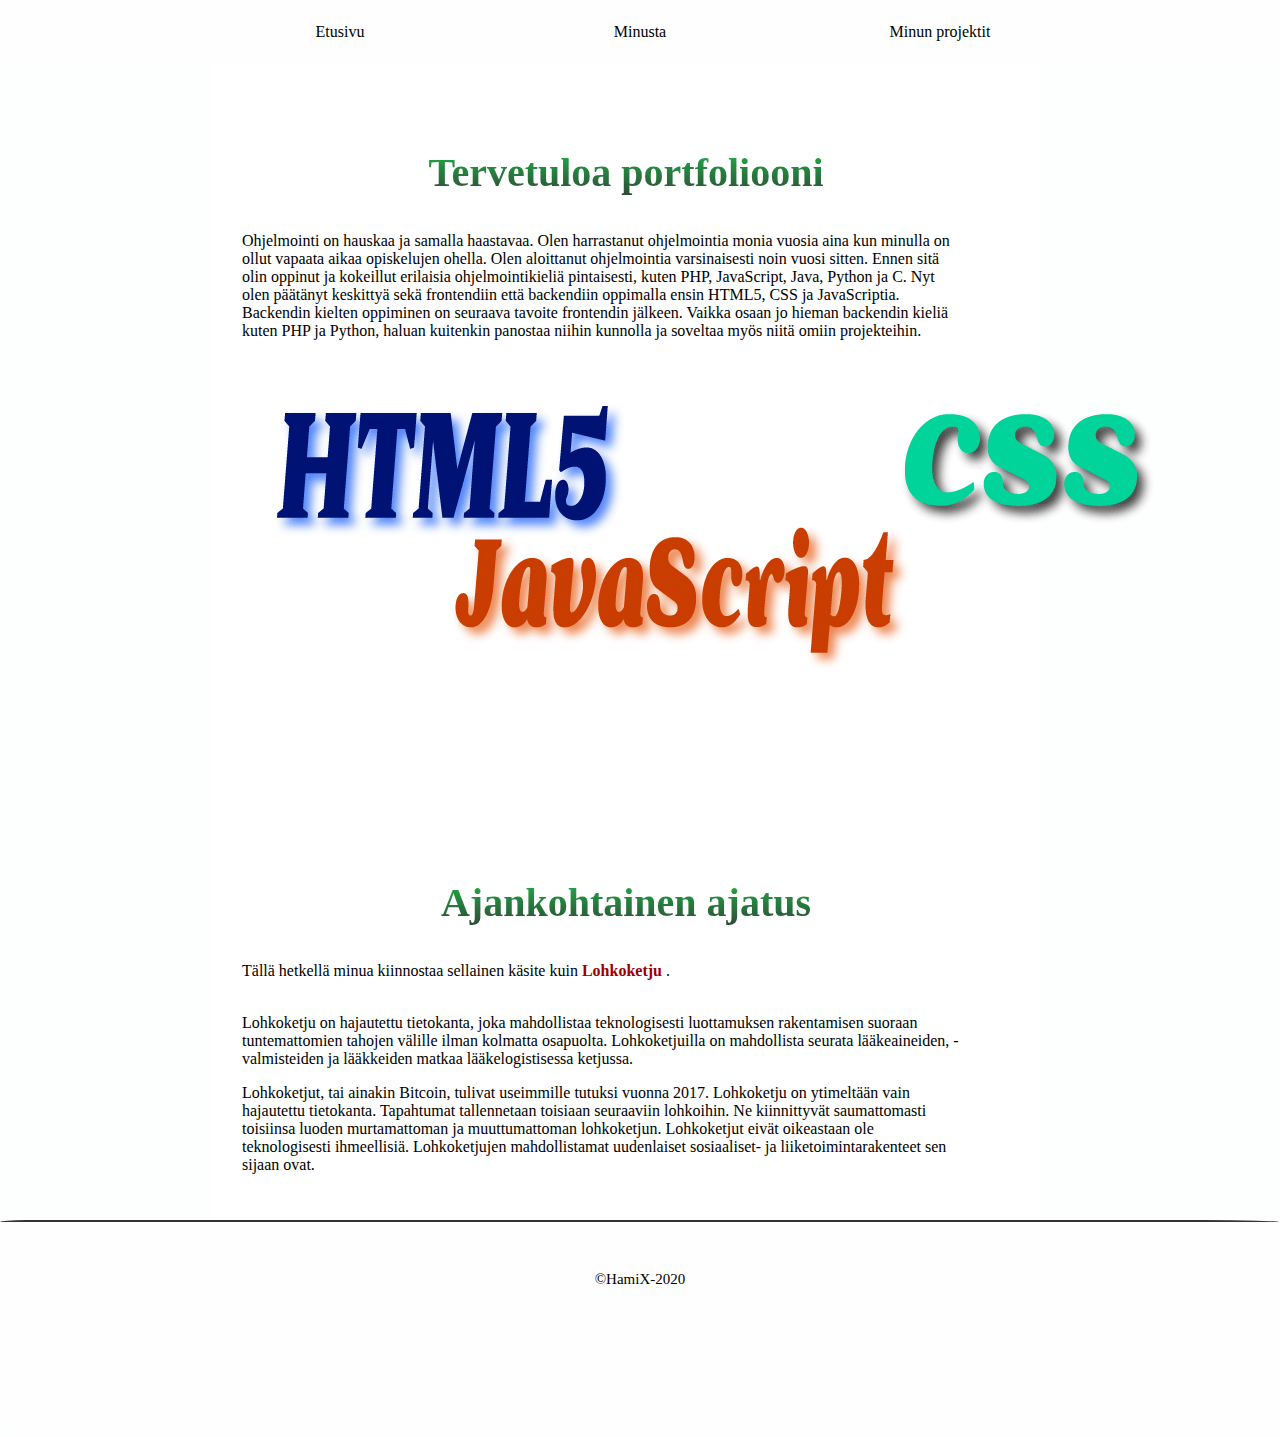
<file: index.html>
<!DOCTYPE html>
<html>
<head>
	<!-- Metadata begins-->
	<meta charset="utf-8">
	<meta name="author", content="Hamid Aebadi">
	<!-- Metadata ends here -->

	<!-- Add external sources like styles and js codes -->
	<link rel="stylesheet" type="text/css" href="stylesheet/main.css">
	<script type="text/javascript" src="javascript/main.js"></script>

	<!-- external and reuseable components source file -->
	<script type="text/javascript" src="components/header.js"></script>
	<script type="text/javascript" src="components/footer.js"></script>

	<title>Hamid Aebadi</title>
</head>
<body>
	<!-- navigation component -->
	<header-component></header-component>
	<!-- navigation component ends here -->

	<!-- Main content of the page begins -->
  <div class="row">
    <div class="column side"></div>
  
    <div class="column middle">
      <h1>Tervetuloa portfoliooni</h1>
      <p>
      	Ohjelmointi on hauskaa ja samalla haastavaa. Olen harrastanut ohjelmointia monia vuosia aina kun minulla on ollut vapaata aikaa opiskelujen ohella. Olen aloittanut ohjelmointia varsinaisesti noin vuosi sitten. Ennen sitä olin oppinut ja kokeillut erilaisia ohjelmointikieliä pintaisesti, kuten PHP, JavaScript, Java, Python ja C.
      	Nyt olen päätänyt keskittyä sekä frontendiin että backendiin oppimalla ensin HTML5, CSS ja JavaScriptia. Backendin kielten oppiminen on seuraava tavoite frontendin jälkeen. Vaikka osaan jo hieman backendin kieliä kuten PHP ja Python, haluan kuitenkin panostaa niihin kunnolla ja soveltaa myös niitä omiin projekteihin.
      </p>
      <p>
      	
      </p>

    	<img src="media/homePagePic.gif">
    </div>

  <div class="column side"></div>
</div>



 <div class="row">
    <div class="column side"></div>
  
    <div class="column middle">
      <h1>Ajankohtainen ajatus</h1>
      <p>
      	Tällä hetkellä minua kiinnostaa sellainen käsite kuin 
        <strong> <a href="https://fi.wikipedia.org/wiki/Lohkoketju">Lohkoketju </a></strong>.
      </p>
      <p>
      	<br>
      	Lohkoketju on hajautettu tietokanta, joka mahdollistaa teknologisesti luottamuksen rakentamisen suoraan tuntemattomien tahojen välille ilman kolmatta osapuolta. Lohkoketjuilla on mahdollista seurata lääkeaineiden, -valmisteiden ja lääkkeiden matkaa lääkelogistisessa ketjussa.
      </p>
      <p>
      	Lohkoketjut, tai ainakin Bitcoin, tulivat useimmille tutuksi vuonna 2017. Lohkoketju on ytimeltään vain hajautettu tietokanta. Tapahtumat tallennetaan toisiaan seuraaviin lohkoihin. Ne kiinnittyvät saumattomasti toisiinsa luoden murtamattoman ja muuttumattoman lohkoketjun. Lohkoketjut eivät oikeastaan ole teknologisesti ihmeellisiä. Lohkoketjujen mahdollistamat uudenlaiset sosiaaliset- ja liiketoimintarakenteet sen sijaan ovat.
      </p>
    </div>
  
  <div class="column side"></div>
</div>
	<!-- Main content ends here-->

	<!-- Footer-component  -->
	<footer-component></footer-component>
	<!-- end of the footer-componenet -->
</body>
</html>
</file>
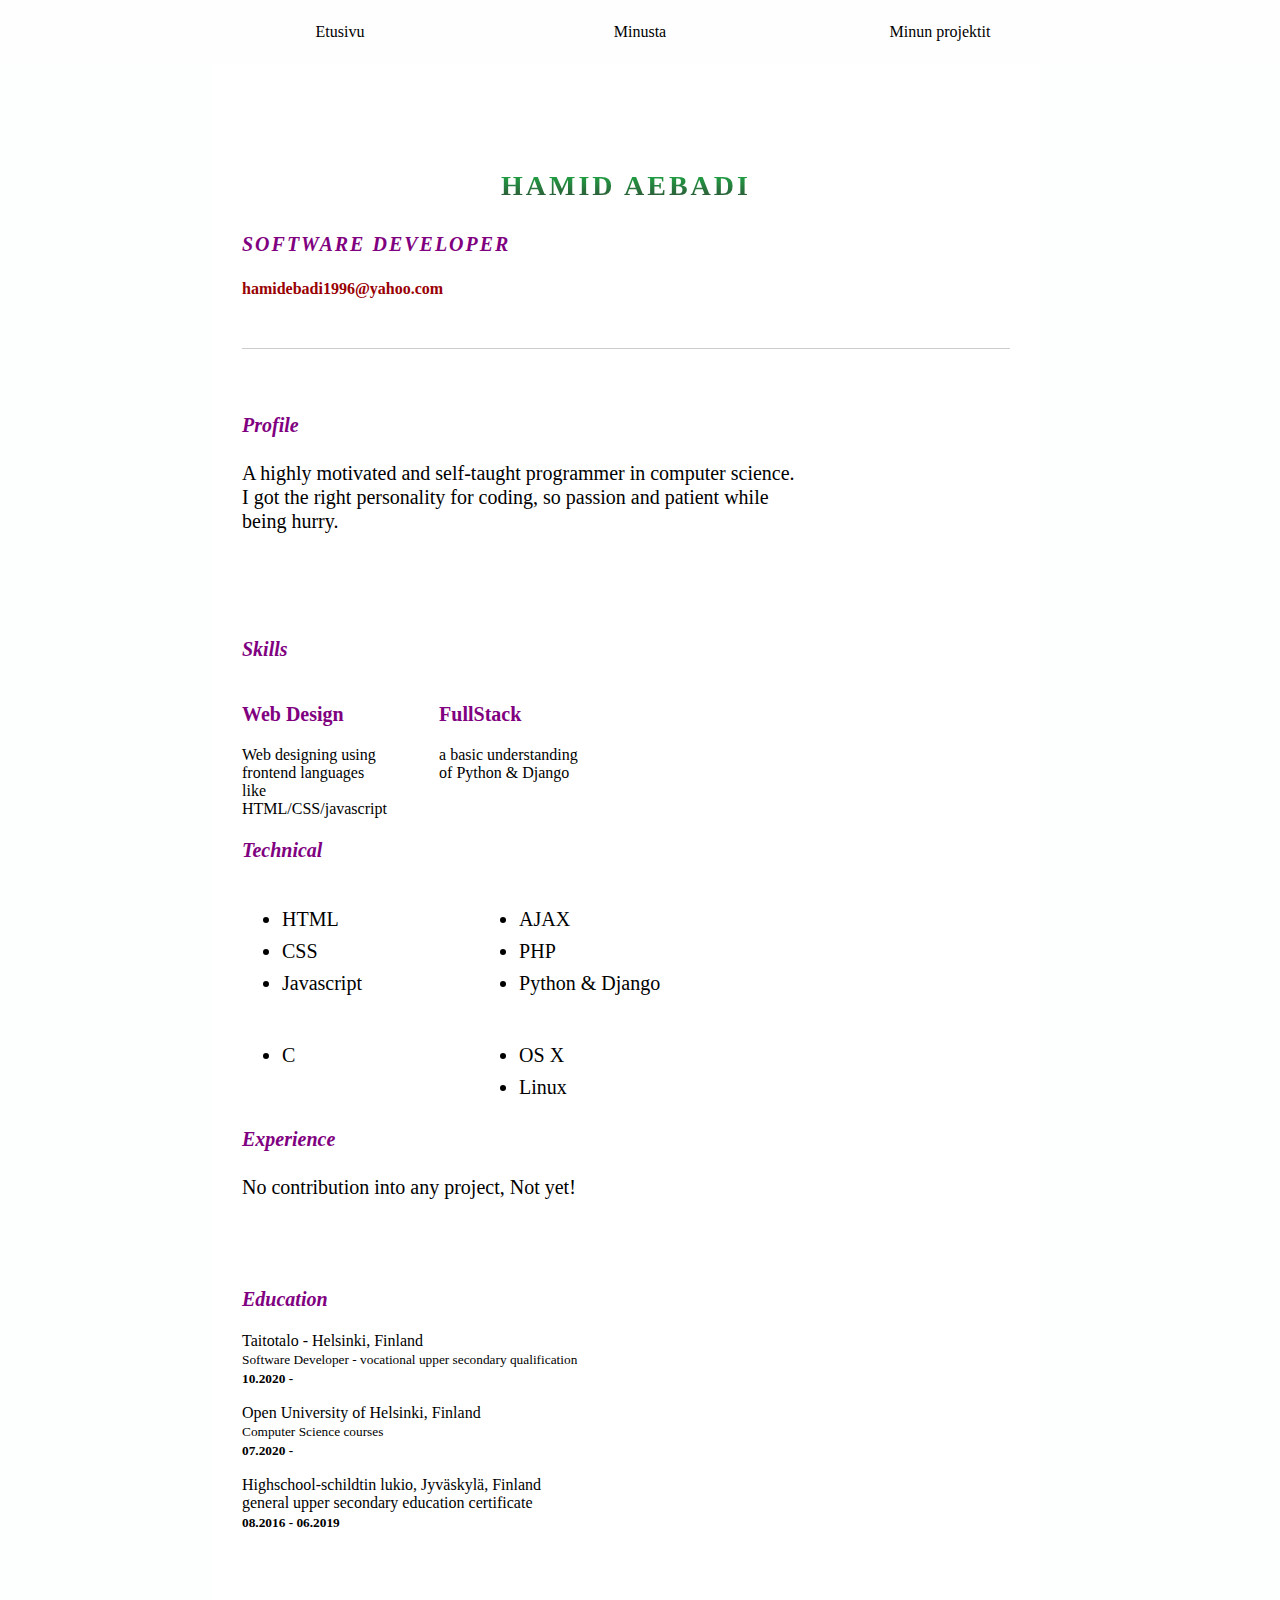
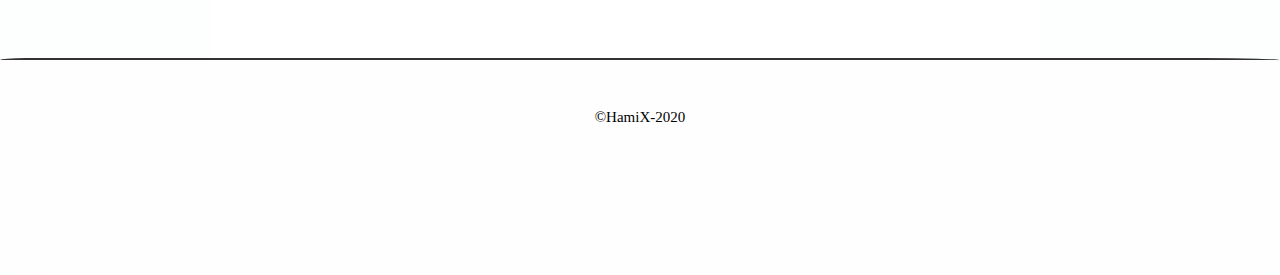
<file: about.html>
<!DOCTYPE html>
<html>
<head>
	<!-- Metadata begins-->
	<meta charset="utf-8">
	<meta name="author", content="Hamid Aebadi">
	<!-- Metadata ends here -->

	<!-- Add external sources like styles and js codes -->
	<link rel="stylesheet" type="text/css" href="stylesheet/main.css">

	<!-- external and reuseable components source file -->
	<script type="text/javascript" src="components/header.js"></script>
	<script type="text/javascript" src="components/footer.js"></script>

	<title>Hamid Aebadi CV</title>
</head>
<body>
	<!-- navigation component -->
	<header-component></header-component>
	<!-- navigation component ends here -->

	<!-- Main content of the page begins -->
	<div class="row">
		 <div class="column side"></div>
	  <div class="column middle">
	  	
<div id="doc2">
	<div id="inner">
	
		<div id="hd">
			<div class="yui-gc">
				<div class="yui-u first">
					<h1>Hamid Aebadi</h1>
					<h2>Software Developer</h2>
				</div>

				<div class="yui-u">
					<div class="contact-info">
						<h3><a href="mailto:name@yourdomain.com">hamidebadi1996@yahoo.com</a></h3>
					</div><!--// .contact-info -->
				</div>
			</div><!--// .yui-gc -->
		</div><!--// hd -->

		<div id="bd">
			<div id="yui-main">
				<div class="yui-b">

					<div class="yui-gf">
						<div class="yui-u first">
							<h2>Profile</h2>
						</div>
						<div class="yui-u">
							<p class="enlarge">
								A highly motivated and self-taught programmer in computer science. I got the right personality for coding, so passion and patient while being hurry.
							</p>
						</div>
					</div><!--// .yui-gf -->

					<div class="yui-gf">
						<div class="yui-u first">
							<h2>Skills</h2>
						</div>
						<div class="yui-u">

								<div class="talent">
									<h2>Web Design</h2>
									<p>Web designing using frontend languages
									like HTML/CSS/javascript</p>
								</div>

								<div class="talent">
									<h2>FullStack</h2>
									<p>a basic understanding of Python & Django</p>
								</div>

							
						</div>
					</div><!--// .yui-gf -->

					<div class="yui-gf">
						<div class="yui-u first">
							<h2>Technical</h2>
						</div>
						<div class="yui-u">
							<ul class="talent">
								<li>HTML</li>
								<li>CSS</li>
								<li class="last">Javascript</li>
							</ul>

							<ul class="talent">
								<li>AJAX</li>
								<li>PHP</li>
								<li class="last">Python & Django</li>
							</ul>
							<ul class="talent">
								<li>C</li>
							</ul>

							<ul class="talent">
								<li>OS X</li>
								<li class="last">Linux</li>
							</ul>
						</div>
					</div><!--// .yui-gf-->

					<div class="yui-gf">
	
						<div class="yui-u first">
							<h2>Experience</h2>
						</div><!--// .yui-u -->

						<div class="yui-u">

							No contribution into any project, Not yet!
						</div><!--// .yui-u -->
					</div><!--// .yui-gf -->


					<div class="yui-gf last">
						<div class="yui-u first">
							<h2>Education</h2>
						</div>
						<div class="yui-u">
							<p>
								Taitotalo - Helsinki, Finland<br>
								<small>Software Developer - vocational upper secondary qualification <br> <strong>10.2020 - </strong> </small>
							</p>
							
						</div>
						<div class="yui-u">
							<p>
								Open University of Helsinki, Finland<br>
								<small>Computer Science courses<br>  <strong>07.2020 - </strong> </small>
							</p>
							
						</div>

						<div class="yui-u">
							<p>
								Highschool-schildtin lukio, Jyväskylä, Finland<br>
								general upper secondary education certificate
								<small><br>  <strong>08.2016 -  06.2019</strong> </small>
							</p>
							
						</div>
					</div><!--// .yui-gf -->


				</div><!--// .yui-b -->
			</div><!--// yui-main -->
		</div><!--// bd -->

	</div><!-- // inner -->


</div><!--// doc -->
	  </div>
	  <div class="column side"></div>
	</div>
	<!-- Main content ends here-->

	<!-- Footer-component  -->
	<footer-component></footer-component>
	<!-- end of the footer-componenet -->
</body>
</html>
</file>
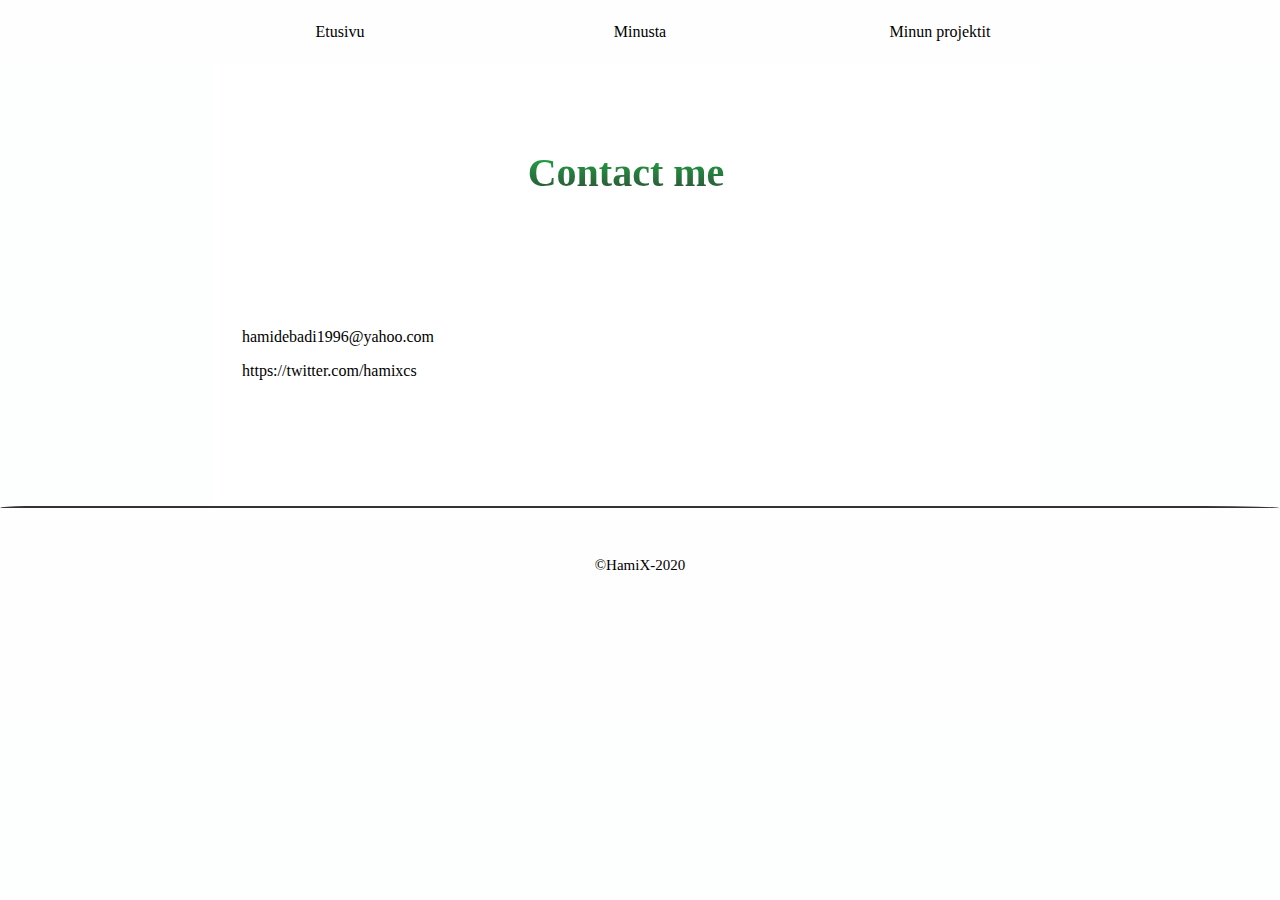
<file: contact.html>
<!DOCTYPE html>
<html>
<head>
	<!-- Metadata begins-->
	<meta charset="utf-8">
	<meta name="author", content="Hamid Aebadi">
	<!-- Metadata ends here -->

	<!-- Add external sources like styles and js codes -->
	<link rel="stylesheet" type="text/css" href="stylesheet/main.css">

	<!-- external and reuseable components source file -->
	<script type="text/javascript" src="components/header.js"></script>
	<script type="text/javascript" src="components/footer.js"></script>

	<title>Hamid Aebadi</title>
</head>
<body>
	<!-- navigation component -->
	<header-component></header-component>
	<!-- navigation component ends here -->

	<!-- Main content of the page begins -->
	<div class="row">
	  <div class="column side left"></div>
	  <div class="column middle">
	  	<h1 class="main-title">Contact me</h1>
	  </div>
	  <div class="column side right">
	  </div>
	</div>

	<div class="row">
	  <div class="column side left"></div>
	  <div class="column middle">
	  	<p class="main-text">hamidebadi1996@yahoo.com</p>
	  	<p class="main-text">https://twitter.com/hamixcs</p>
	  	
	  </div>
	  <div class="column side right">
	  	
	  </div>
	</div>

	<div class="row">
	  <div class="column side left"></div>
	  <div class="column middle">
	  	
	  </div>
	  <div class="column side right">
	  	
	  </div>
	</div>
	<!-- Main content ends here-->

	<!-- Footer-component  -->
	<footer-component></footer-component>
	<!-- end of the footer-componenet -->
</body>
</html>
</file>
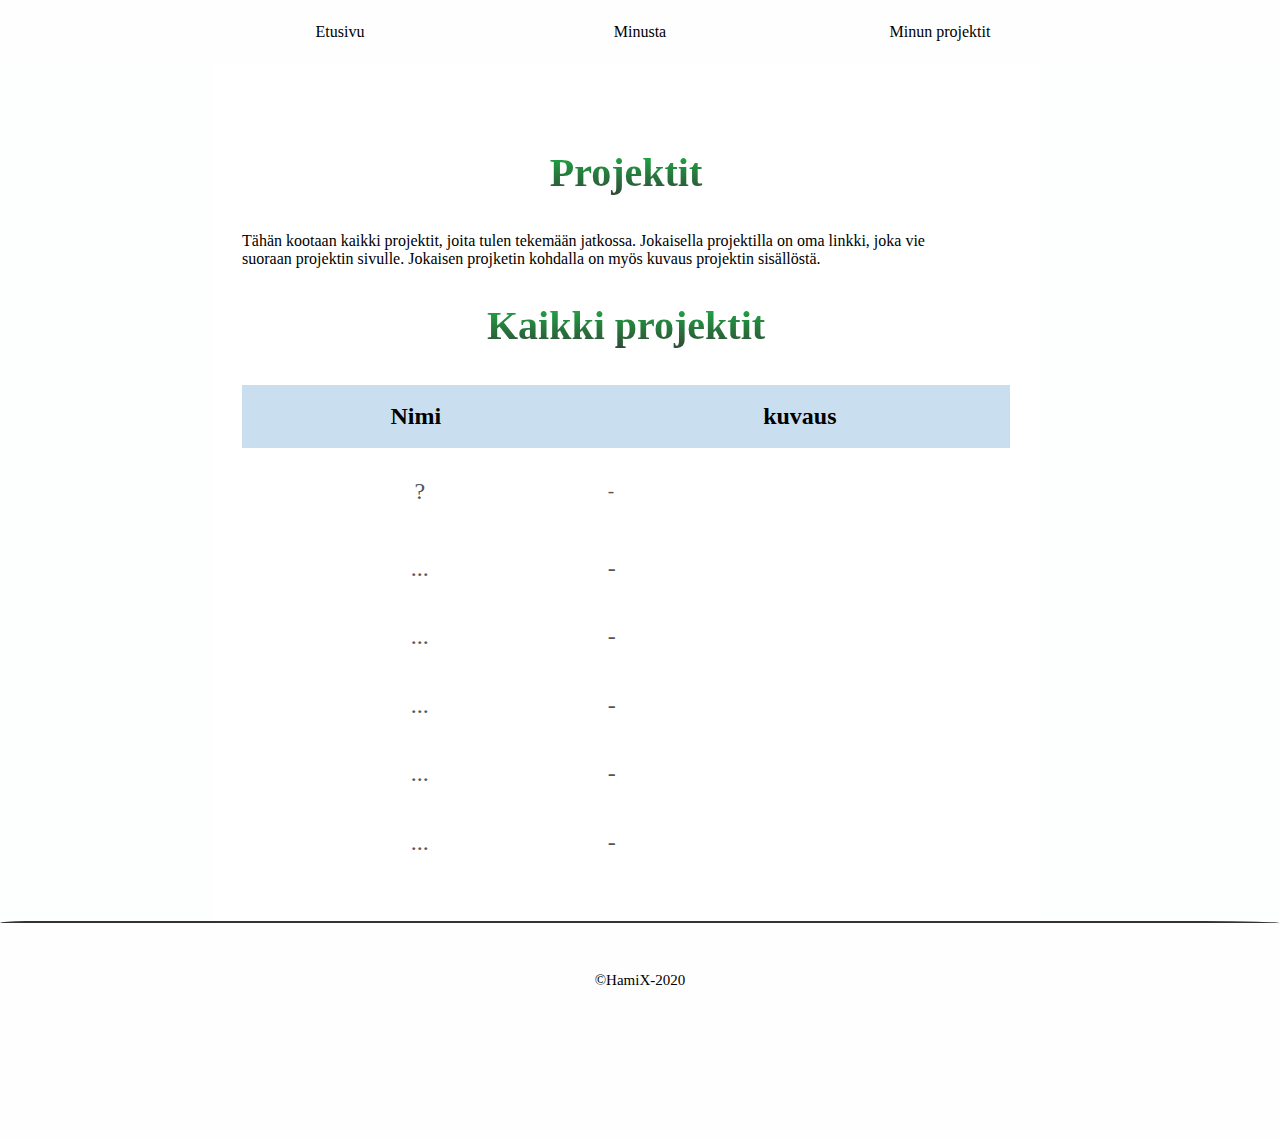
<file: myapps.html>
<!DOCTYPE html>
<html>
<head>
	<!-- Metadata begins-->
	<meta charset="utf-8">
	<meta name="author", content="Hamid Aebadi">
	<!-- Metadata ends here -->

	<!-- Add external sources like styles and js codes -->
	<link rel="stylesheet" type="text/css" href="stylesheet/main.css">

	<!-- external and reuseable components source file -->
	<script type="text/javascript" src="components/header.js"></script>
	<script type="text/javascript" src="components/footer.js"></script>

	<title>Hamid Aebadi</title>
</head>
<body>
	<!-- navigation component -->
	<header-component></header-component>
	<!-- navigation component ends here -->

	<!-- Main content of the page begins -->
	<div class="row">
	  <div class="column side"></div>
	  
	  <div class="column middle">
	    <h1>Projektit</h1>
	    <p>
        Tähän kootaan kaikki projektit, joita tulen tekemään jatkossa.
        Jokaisella projektilla on oma linkki, joka vie suoraan projektin sivulle.
        Jokaisen projketin kohdalla on myös kuvaus projektin sisällöstä.
	    </p>
	    
	    <!-- Project List, Table -->
  <h1>Kaikki projektit</h1>
  
  <table id="keywords" >
    <thead>
      <tr>
        <th><span>Nimi</span></th>
        <th><span>kuvaus</span></th>
        
      </tr>
    </thead>
    <tbody>
      <tr>
        <td class="lalign">
          ?
        </td>
        <td>
          <p>
          -
        </p>
        </td>
      </tr>
      <tr>
        <td class="lalign">...</td>
        <td>-</td>
      </tr>
      <tr>
        <td class="lalign">...</td>
        <td>-</td>
      </tr>
      <tr>
        <td class="lalign">...</td>
        <td>-</td>
      </tr>
      <tr>
        <td class="lalign">...</td>
        <td>-</td>
      </tr>
      <tr>
        <td class="lalign">...</td>
        <td>-</td>
      </tr>
    </tbody>
  </table>
 </div> 
	  </div>
  
	<!-- Main content ends here-->

	<!-- Footer-component  -->
	<footer-component></footer-component>
	<!-- end of the footer-componenet -->
</body>
</html>
</file>
<file: stylesheet/main.css>
body{
	margin: 0;
	background-color: #fcfffd;
}

a{
	text-decoration: none;
	color: black;
}
a:hover{
	color: green;
}
/*
style of navigation bar begins
*/
.navbar {
	background: rgb(254, 254, 254);
  	height: 4rem;
  	overflow: hidden;
  	top: 0;
  	position: sticky;
}
.navbar ul{
	list-style-type: none;
	margin: 0 auto;
	padding: 0;

}
.navbar > ul{
	max-width: 900px;
	padding: 0 2rem;
	display: flex;
}
.navbar > ul > .navbar-item{
	flex: 1;
	padding: 0.75rem 0;
}

.navbar-item {
	position: relative;
	line-height: 2.5rem;
	text-align: center;
}
.navbar-item a {
	overflow: hidden;
	white-space: nowrap;
	text-overflow: ellipsis;
	display: block;
	color: black;
	text-decoration: none;
	font-family: verdana;
}
.navbar-item a:hover {
	color: green;
	font-weight: bolder;	
}


/*style of navigation bar ends */


/* container style begins*/

/* Create three unequal columns that floats next to each other */
.column {
  float: left;
  padding: 10px;
}

/* Left and right column */
.column.side {
  width: 15%;
}

/* Middle column */
.column.middle {
 	width: 60%;
	font-family: Georgia;
 	font-size: 20px;
 	background-color: white;
 	padding: 50px 30px 30px 30px;
 	line-height: 1.6;
}

.column.middle h1 {
	font-size: 40px;
	text-align: center;
	background: -webkit-linear-gradient(#1ac748, #333);
  	-webkit-background-clip: text;
  	-webkit-text-fill-color: transparent;
} 
/* Clear floats after the columns */
.row:after {
  content: "";
  display: table;
  clear: both;
}


/* 
Table Design for project list
*/


table { border-collapse: collapse; border-spacing: 0; }
#keywords {
  font-size: 1.2em;
  margin-bottom: 15px;
  width: 100%;
}
  
#keywords thead {
  cursor: pointer;
  background: #c9dff0;
}
#keywords thead tr th { 
  font-weight: bold;
  padding: 12px 30px;
  padding-left: 42px;
}
#keywords thead tr th span { 
  padding-right: 20px;
  background-repeat: no-repeat;
  background-position: 100% 100%;
}

#keywords tbody tr { 
  color: #555;
}
#keywords tbody tr td {
  text-align: left;
  padding: 15px 10px;
}
#keywords tbody tr td.lalign {
  text-align: center;
}


/* 
Table Design for project list ends here
*/


/*
  Design of about me page
*/


#inner { 
  margin: 0 auto;
}

.yui-gf {
  margin-bottom: 2em;
  padding-bottom: 2em; 
}

/* //-- header, body, footer -- */
#hd { 
  margin: 2.5em 0 3em 0; 
  padding-bottom: 1.5em; 
  border-bottom: 1px solid #ccc 
}

#hd h2 { 
  text-transform: uppercase; 
  letter-spacing: 2px; 
}

#bd, #ft { margin-bottom: 2em; }


/* //-- core typography and style -- */
#hd h1 { 
  font-size: 28px; 
  text-transform: uppercase; 
  letter-spacing: 3px; 
}

h2 { font-size: 100% }
h3, h4 { font-size: 80%; }
h1, h2, h3, h4 { color: purple; }
p { 
  font-size: 80%; 
  line-height: 18px; 
  padding-right: 3em; 
}

a { color: #990003 }
a:hover { text-decoration: none; }
strong { font-weight: bold; }


p.enlarge { 
  font-size: 100%; 
  line-height: 24px; 
}

p.enlarge span { color: #000 }
.contact-info { margin-top: 7px; }
.first h2 { font-style: italic; }
.last { border-bottom: 0 }


/* //-- section styles -- */
.job { 
  position: relative; 
  margin-bottom: 1em; 
  padding-bottom: 1em; 
  border-bottom: 1px solid #ccc; 
}

.job h4 { position: absolute; top: 0.35em; right: 0 }
.job p { margin: 0.75em 0 3em 0; }

.last { border: none; }

.talent { width: 32%; float: left }
.talent h2 { margin-bottom: 6px; }

#srt-ttab { margin-bottom: 100px; text-align: center;  }
#srt-ttab img.last { margin-top: 20px }

/* --// override to force 1/8th width grids -- */
.yui-gf .yui-u{width:80.2%;}
.yui-gf div.first{width:12.3%;}





/*
	Footer style begins
*/
.footer {
  	background: rgb(254, 254, 254);
  	padding: 45px 0 20px;
  	font-size: 15px;
  	line-height: 24px;
  	color: black;
  	font-family: verdana;
  	position:relative;
   	bottom:0;
   	width:100%;
   	height:150px;
   	text-align: center;
   	border-top: 2px solid #333333;
   	border-radius: 2% 6% 5% 4% / 1% 1% 2% 4%;
}

/* 
	End of the footer-style
*/
</file>
